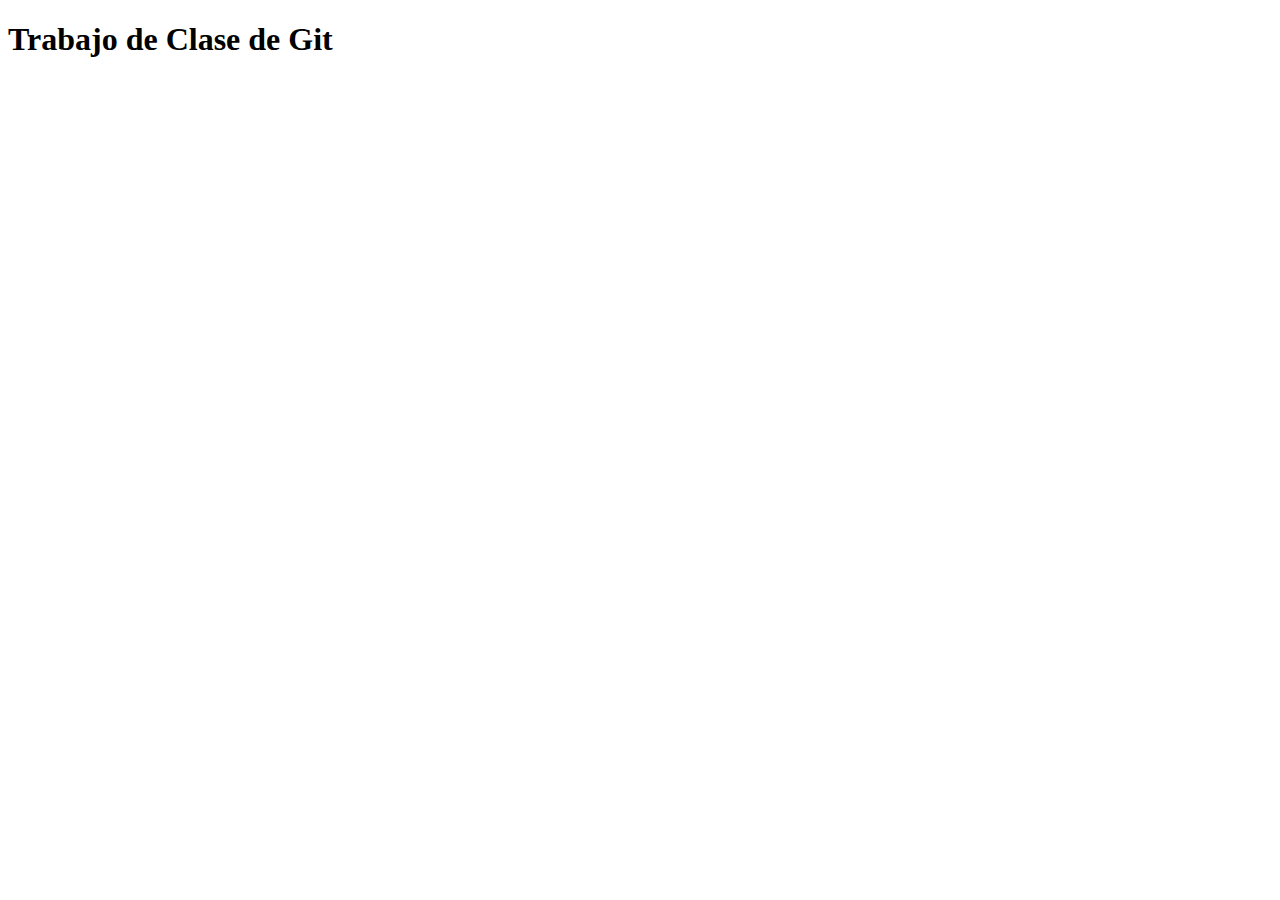
<file: danielcazabat/index.html>
<!DOCTYPE html>
<html lang="en">
<head>
    <meta charset="UTF-8">
    <meta name="viewport" content="width=device-width, initial-scale=1.0">
    <title>Daniel Cazabat</title>
</head>
<body>
    <h1>Trabajo de Clase de Git</h1>
</body>
</html>
</file>
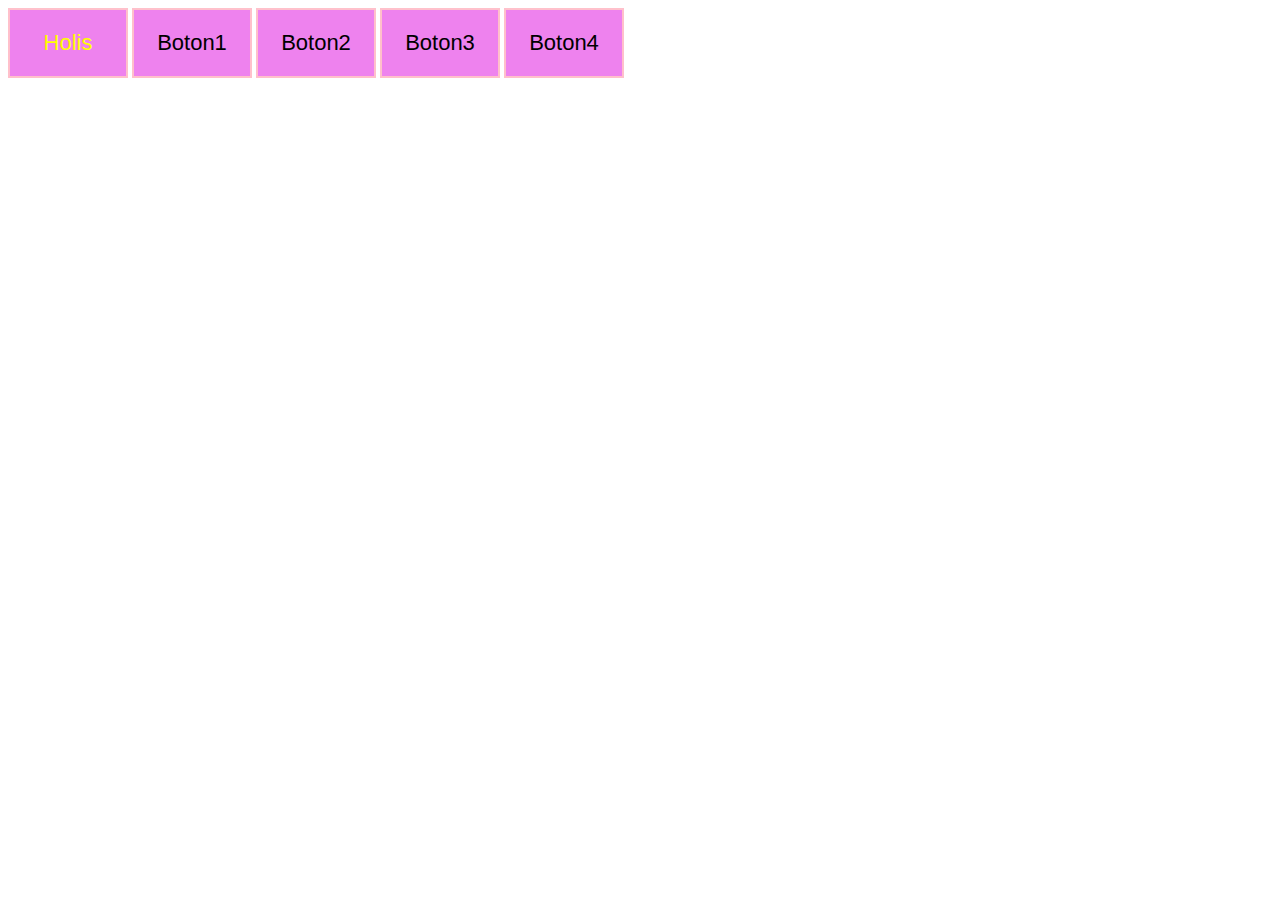
<file: escuchador/index.html>
<!DOCTYPE html>
<html lang="en">
<head>
    <meta charset="UTF-8">
    <meta name="viewport" content="width=device-width, initial-scale=1.0">
    <title>Document</title>
    <link rel="stylesheet" href="styles/styles.css">
</head>
<body>
    <button class="azul btn" id="identificador">Holis</button>
    <button class="btn">Boton1</button>
    <button class="btn">Boton2</button>
    <button class="btn">Boton3</button>
    <button class="btn">Boton4</button>

        
<!--     <script src="js/escuchador.js"></script> -->
<script src="js/arregloEscuchador.js"></script>
</body>
</html>
</file>
<file: escuchador/styles/styles.css>
button {
    width: 120px;
    height: 70px;
    font-size: 22px;
}

.rojo {
    background-color: red;
    color: white;
}

.azul {
    background-color: blue;
    color: yellow;
}

.btn {
    border: 2px solid pink;
    background-color: violet;
}
</file>
